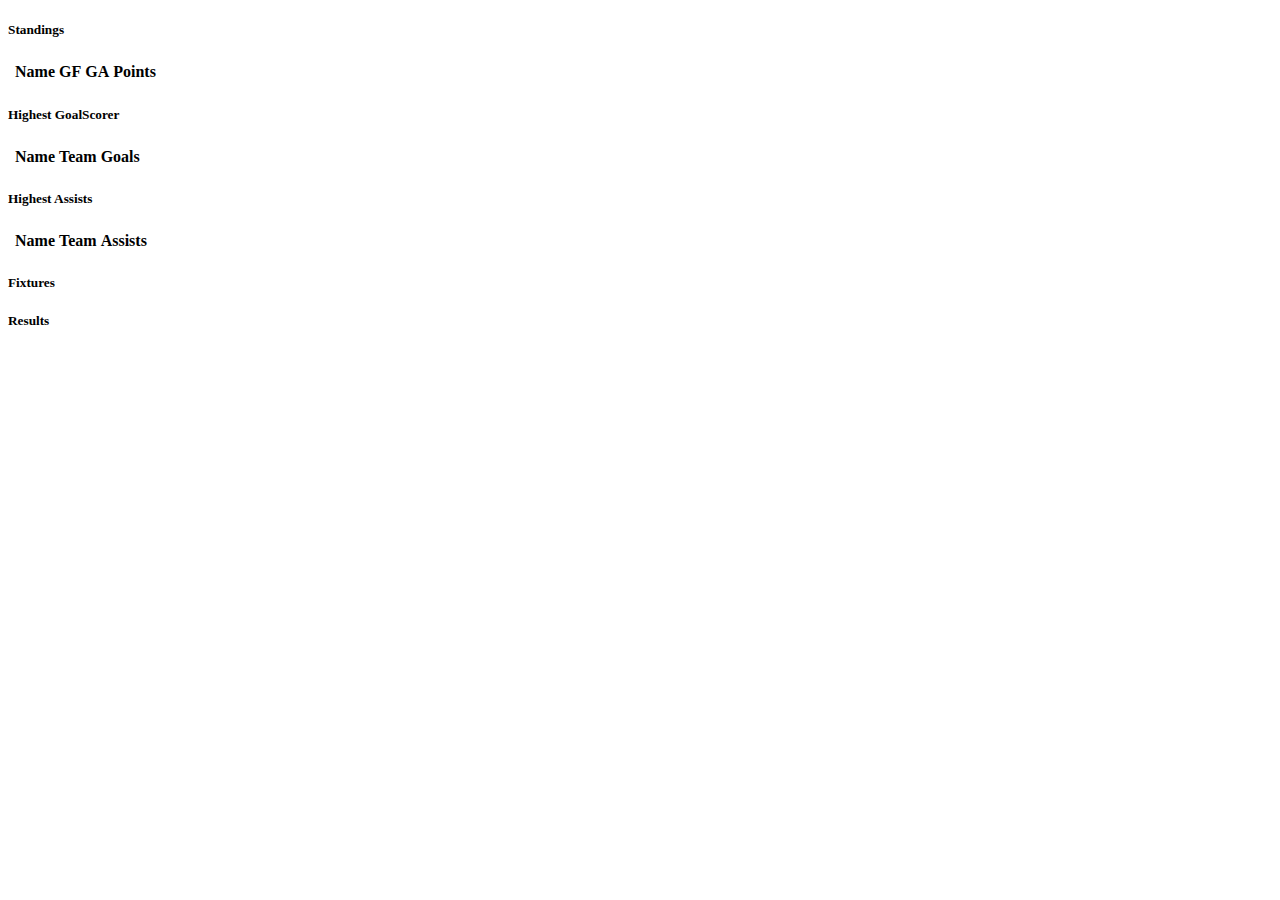
<file: templates/table.html>
<!doctype html>
<html lang="en">
  <head>
    <!-- Required meta tags -->
    <meta charset="utf-8">
    <meta name="viewport" content="width=device-width, initial-scale=1">

    <!-- Bootstrap CSS -->
    <link href="https://cdn.jsdelivr.net/npm/bootstrap@5.1.3/dist/css/bootstrap.min.css" rel="stylesheet" integrity="sha384-1BmE4kWBq78iYhFldvKuhfTAU6auU8tT94WrHftjDbrCEXSU1oBoqyl2QvZ6jIW3" crossorigin="anonymous">

    <title>Hello, world!</title>
  </head>
  <body>
    <div class="container">
        <div class="card mt-5">
            <h5 class="card-header">Standings</h5>
            <div class="card-body">
                <table class="table">
                    <thead>
                      <tr>
                        <th scope="col"></th>
                        <th scope="col">Name</th>
                        <th scope="col">GF</th>
                        <th scope="col">GA</th>
                        <th scope="col">Points</th>
                      </tr>
                    </thead>
                    <tbody id="table">
                      
                    </tbody>
                  </table>
            </div>
          </div>
          <div class="card mt-3">
            <h5 class="card-header">Highest GoalScorer</h5>
            <div class="card-body">
                <table class="table">
                    <thead>
                      <tr>
                        <th scope="col"></th>
                        <th scope="col">Name</th>
                        <th scope="col">Team</th>
                        <th scope="col">Goals</th>
                      </tr>
                    </thead>
                    <tbody id="table-2">
                        
                    </tbody>
                  </table>
            </div>
          </div>
          <div class="card mt-3 text-center">
            <h5 class="card-header">Highest Assists</h5>
            <div class="card-body">
                <table class="table">
                    <thead>
                      <tr>
                        <th scope="col"></th>
                        <th scope="col">Name</th>
                        <th scope="col">Team</th>
                        <th scope="col">Assists</th>
                      </tr>
                    </thead>
                    <tbody id="table-3">
                        
                    </tbody>
                  </table>
            </div>
          </div>
          <div class="card mt-3">
            <h5 class="card-header">Fixtures</h5>
            <div class="card-body" id="fixture">
                  
            </div>
          </div>
          <div class="card mt-3">
            <h5 class="card-header">Results</h5>
            <div class="card-body" id="results">
                  
            </div>
          </div>
    </div>

    <!-- Optional JavaScript; choose one of the two! -->

    <!-- Option 1: Bootstrap Bundle with Popper -->
    <script src="https://cdn.jsdelivr.net/npm/bootstrap@5.1.3/dist/js/bootstrap.bundle.min.js" integrity="sha384-ka7Sk0Gln4gmtz2MlQnikT1wXgYsOg+OMhuP+IlRH9sENBO0LRn5q+8nbTov4+1p" crossorigin="anonymous"></script>

    <!-- Option 2: Separate Popper and Bootstrap JS -->
    <!--
    <script src="https://cdn.jsdelivr.net/npm/@popperjs/core@2.10.2/dist/umd/popper.min.js" integrity="sha384-7+zCNj/IqJ95wo16oMtfsKbZ9ccEh31eOz1HGyDuCQ6wgnyJNSYdrPa03rtR1zdB" crossorigin="anonymous"></script>
    <script src="https://cdn.jsdelivr.net/npm/bootstrap@5.1.3/dist/js/bootstrap.min.js" integrity="sha384-QJHtvGhmr9XOIpI6YVutG+2QOK9T+ZnN4kzFN1RtK3zEFEIsxhlmWl5/YESvpZ13" crossorigin="anonymous"></script>
    -->
    <script>
       async function Fixture(){
            let url = "{% url 'league:fixture' %}"
            const response = await fetch(url)
            let data = response.json()
            data.then((data) => {
                let innerHTML = ''
                for (let i=0; i < data.length; i++){
                    let gameweek = Object.keys(data[i].fixtures)[0]
                    innerHTML += `
                    <h5 class="card-title">${gameweek}</h5>
                        <table class="table">
                      <thead>
                        <tr>
                          <th scope="col">Home Team</th>
                          <th scope="col"></th>
                          <th scope="col"></th>
                          <th scope="col"></th>
                          <th scope="col">Away Team</th>
                        </tr>
                      </thead>
                      <tbody id="table-4">
                          <tr>
                              <td>${data[i].fixtures[gameweek][0].home_team}</td>
                              <td></td>
                              <td scope="row">vs</td>
                              <td></td>
                              <td>${data[i].fixtures[gameweek][0].away_team}</td>
                          </tr>
                          <tr>
                              <td>${data[i].fixtures[gameweek][1].home_team}</td>
                              <td></td>
                              <td scope="row">vs</td>
                              <td></td>
                              <td>${data[i].fixtures[gameweek][1].away_team}</td>
                          </tr>
                      </tbody>
                    </table>
                    `
                }
                document.getElementById("fixture").innerHTML = innerHTML  
            })
        }
        Table();
        highestGoals();
        highestAssist();
        Fixture(); 
        Results();
    </script>
  </body>
</html>
</file>
